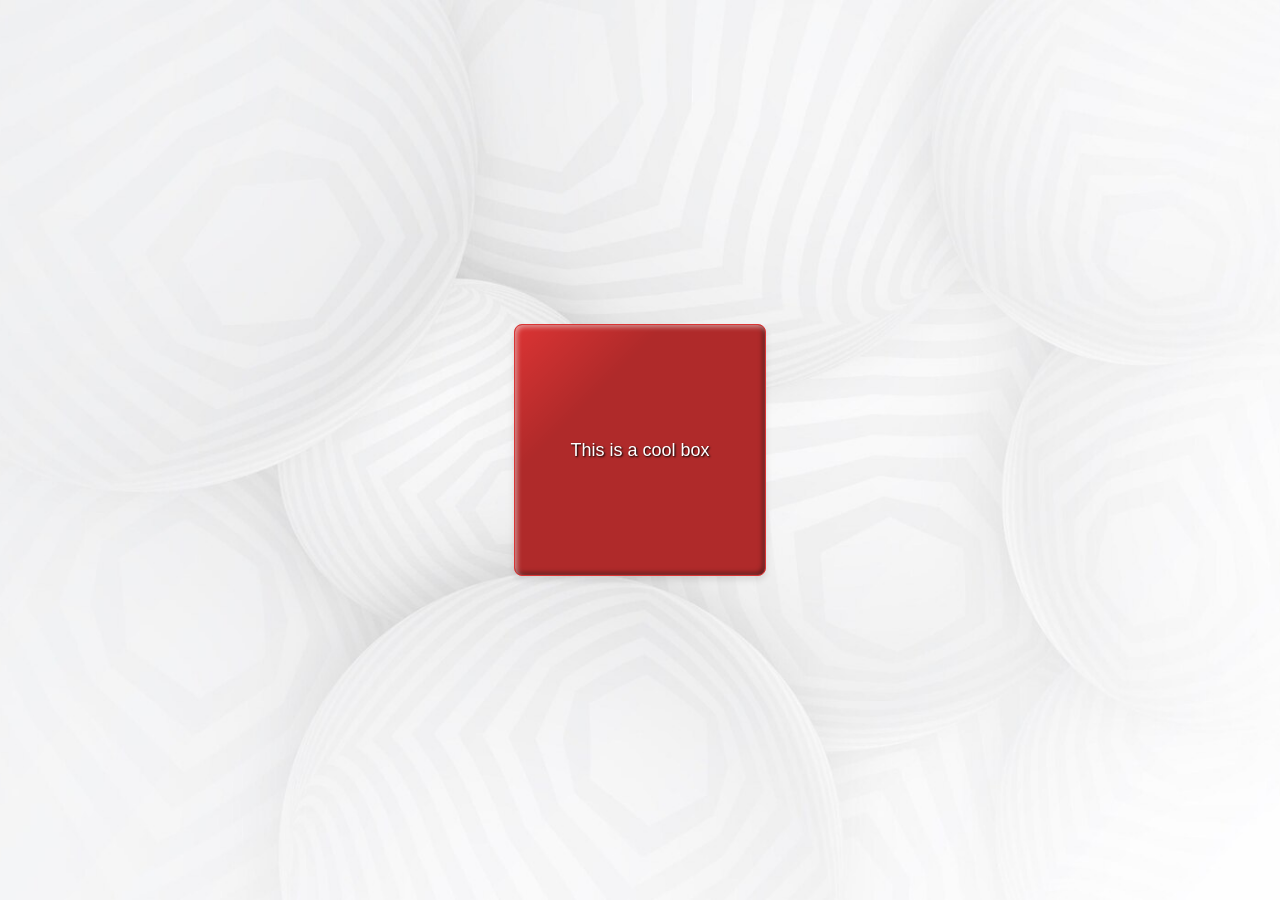
<file: coollookingbox.html>
<!DOCTYPE html>
<html lang="en-US">
<head>
  <meta charset="utf-8" />
  <meta name="viewport" content="width=device-width, initial-scale=1.0" />
  <title>Cool Box with Flexbox</title>
  <!-- Link to our CSS file -->
  <link rel="stylesheet" href="coollookingbox.css" />
</head>
<body>
  <!-- Added a class "cool-box" for styling -->
  <div class="container">
    <div class="cool-box">This is a cool box</div>
  </div>
</body>
</html>
</file>
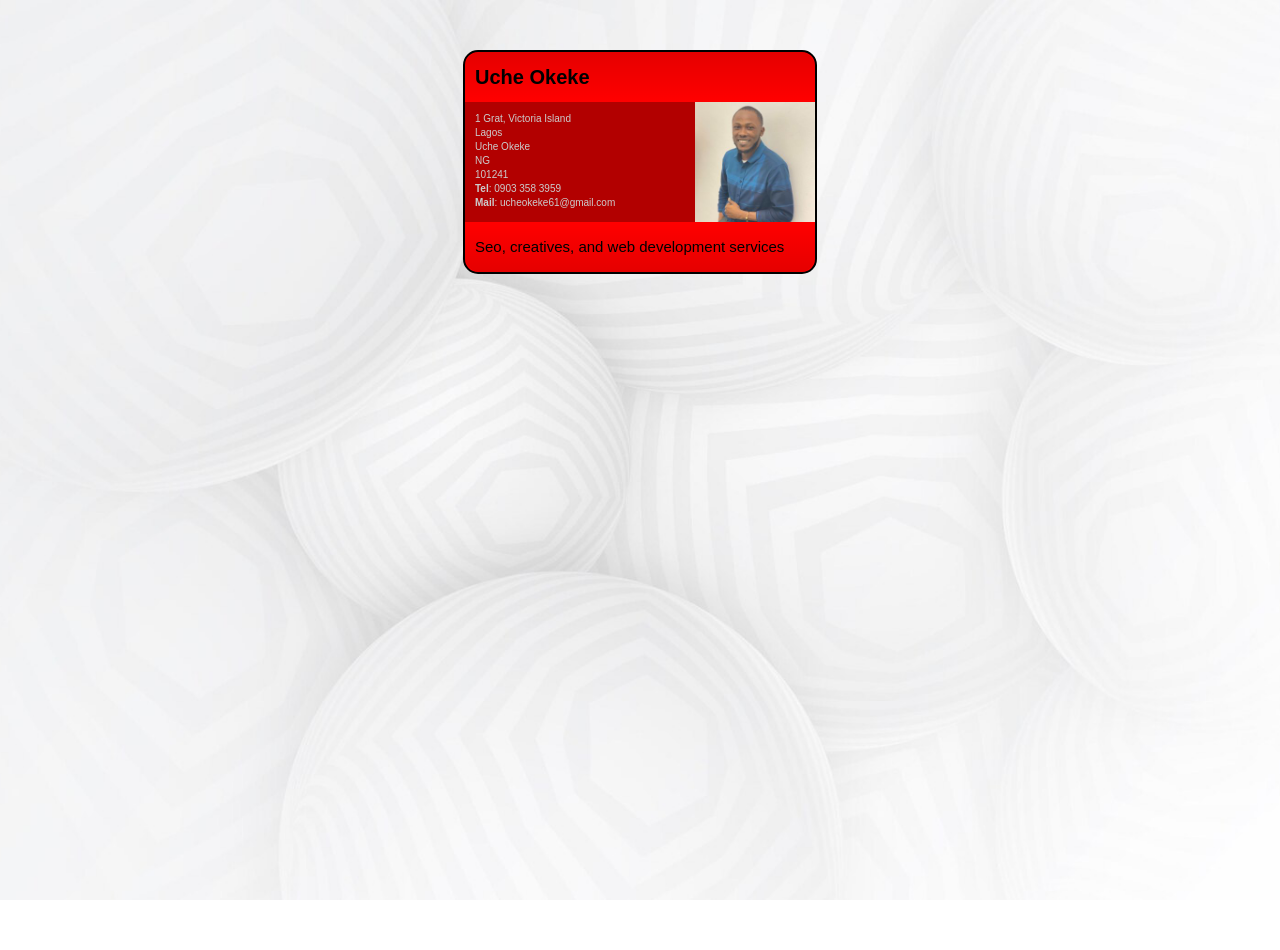
<file: cssfundamentals.html>
<!DOCTYPE html>
<html lang="en-US">
  <head>
    <meta charset="utf-8">
    <meta name="viewport" content="width=device-width">
    <title>Fundamental CSS comprehension</title>
    <link rel="stylesheet" href="cssfundamentals.css">
  </head>
  <body>
  <section class="card">
    <header>
      <h2>Uche Okeke</h2>
    </header>
    <article>
      <img src="images/uch.jpg" alt="A picture of Uche">
      <p>1 Grat, Victoria Island<br>
         Lagos<br>
         Uche Okeke<br>
         NG<br>
         101241<br>
        <strong>Tel</strong>: 0903 358 3959<br>
        <strong>Mail</strong>: ucheokeke61@gmail.com</p>
    </article>
    <footer>
      <p>Seo, creatives, and web development 
        services</p>
    </footer>
  </section>
  </body>
</html>
</file>
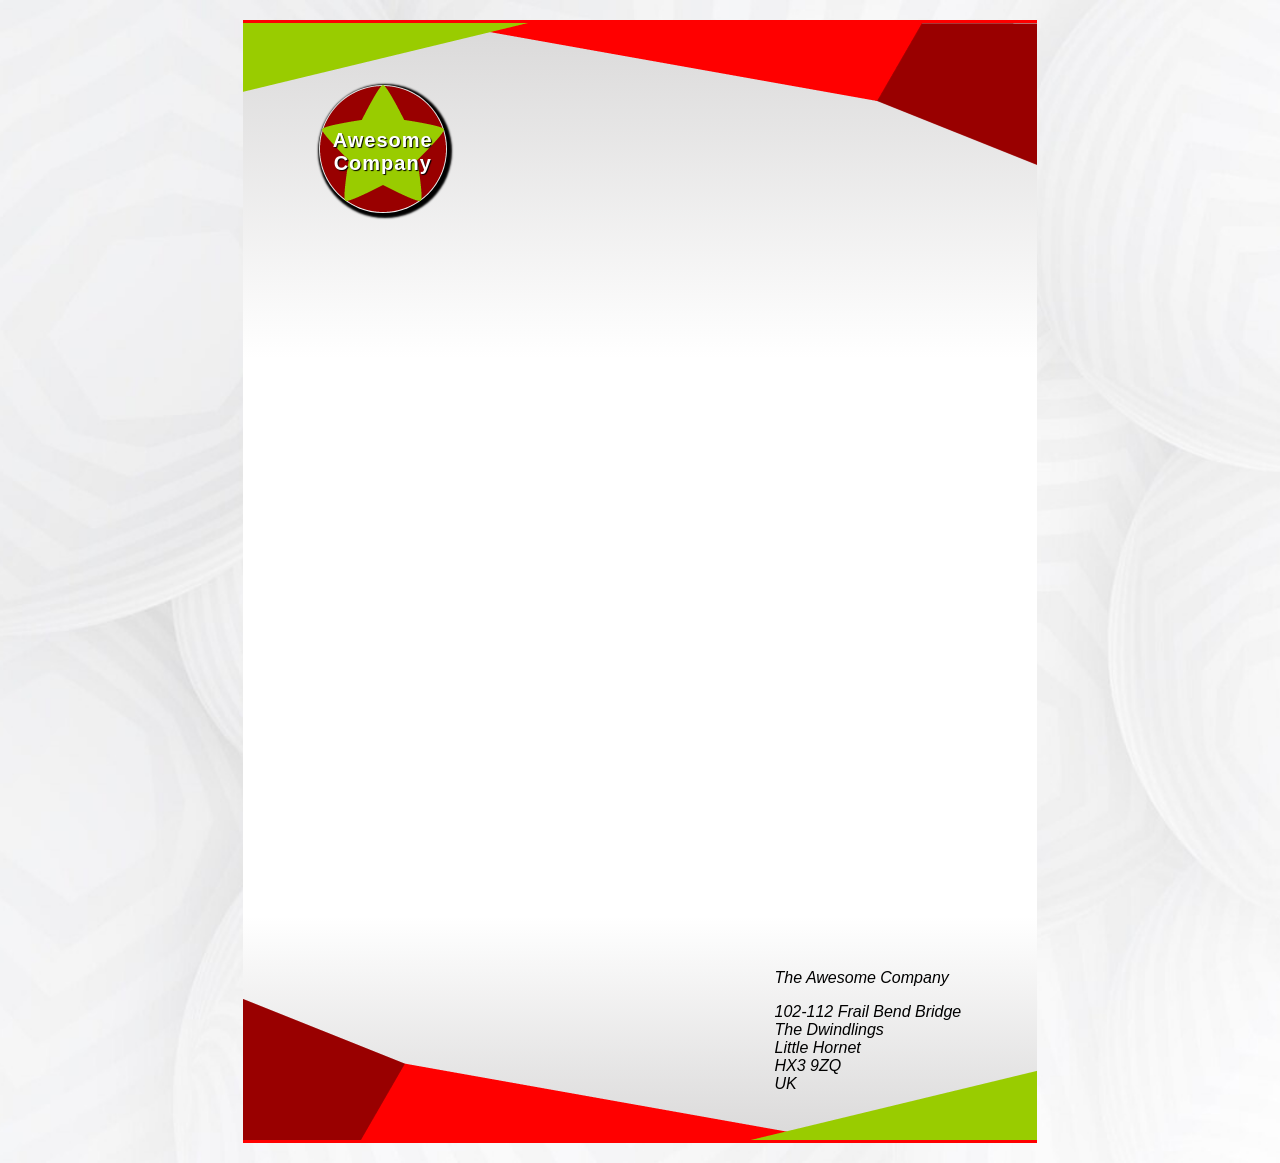
<file: fancyletter.html>
<!DOCTYPE html>
<html lang="en-US">
  <head>
    <meta charset="utf-8">
    <meta name="viewport" content="width=device-width">
    <title>Fancy letterheaded paper</title>
    <link rel="stylesheet" href="fancyletter.css">
  </head>
  <body>
    <article>
      <h1>Awesome<br>Company</h1>
      <address>
        <p>The Awesome Company</p>
        <p>102-112 Frail Bend Bridge<br>
        The Dwindlings<br>
        Little Hornet<br>
        HX3 9ZQ<br>
        UK</p>
      </address>
    </article>
  </body>
</html>
</file>
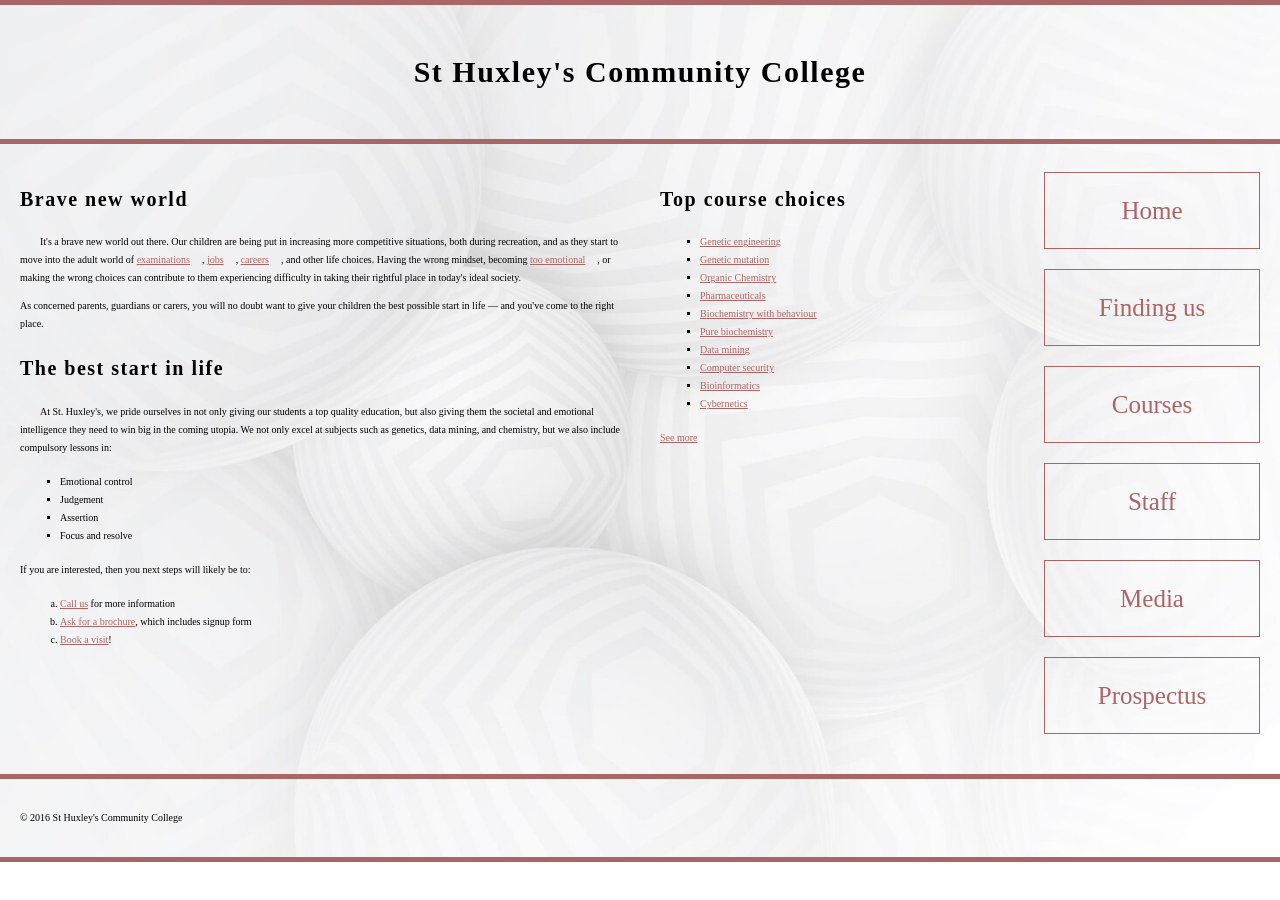
<file: typesetting.html>
<!DOCTYPE html>
<html lang="en-US">
  <head>
    <meta charset="utf-8">
    <meta name="viewport" content="width=device-width">
    <title>St Huxley's Community College</title>
    <link rel="preconnect" href="https://fonts.googleapis.com">
<link rel="preconnect" href="https://fonts.gstatic.com" crossorigin>
<link href="https://fonts.googleapis.com/css2?family=Inter+Tight:ital@0;1&family=Roboto&family=Roboto+Condensed:ital,wght@0,700;1,700&display=swap" rel="stylesheet">
    <link href="typesetting.css" type="text/css" rel="stylesheet">
  </head>
  <body>
  <header>
    <h1>St Huxley's Community College</h1>
  </header>
  <section>
      <h2>Brave new world</h2>
      <p>It's a brave new world out there. Our children are being put in increasing more competitive situations, both during recreation, and as they start to move into the adult world of <a href="https://en.wikipedia.org/wiki/Examination">examinations</a>, <a href="https://en.wikipedia.org/wiki/Jobs">jobs</a>, <a href="https://en.wikipedia.org/wiki/Career">careers</a>, and other life choices. Having the wrong mindset, becoming <a href="https://en.wikipedia.org/wiki/Emotion">too emotional</a>, or making the wrong choices can contribute to them experiencing difficulty in taking their rightful place in today's ideal society.</p>
      <p>As concerned parents, guardians or carers, you will no doubt want to give your children the best possible start in life — and you've come to the right place.</p>
      <h2>The best start in life</h2>
      <p>At St. Huxley's, we pride ourselves in not only giving our students a top quality education, but also giving them the societal and emotional intelligence they need to win big in the coming utopia. We not only excel at subjects such as genetics, data mining, and chemistry, but we also include compulsory lessons in:</p>
      <ul>
        <li>Emotional control</li>
        <li>Judgement</li>
        <li>Assertion</li>
        <li>Focus and resolve</li>
      </ul>
      <p>If you are interested, then you next steps will likely be to:</p>
      
      <ol>
        <li><a href="#">Call us</a> for more information</li>
        <li><a href="#">Ask for a brochure</a>, which includes signup form</li>
        <li><a href="#">Book a visit</a>!</li>
      </ol>
  </section>
  <aside>
    <h2>Top course choices</h2>
    <ul>
      <li><a href="#">Genetic engineering</a></li>
      <li><a href="#">Genetic mutation</a></li>
      <li><a href="#">Organic Chemistry</a></li>
      <li><a href="#">Pharmaceuticals</a></li>
      <li><a href="#">Biochemistry with behaviour</a></li>
      <li><a href="#">Pure biochemistry</a></li>
      <li><a href="#">Data mining</a></li>
      <li><a href="#">Computer security</a></li>
      <li><a href="#">Bioinformatics</a></li>
      <li><a href="#">Cybernetics</a></li>
    </ul>
    <p><a href="#">See more</a></p>
  </aside>
  <nav>
    <ul>
      <li><a href="#">Home</a></li>
      <li><a href="#">Finding us</a></li>
      <li><a href="#">Courses</a></li>
      <li><a href="#">Staff</a></li>
      <li><a href="#">Media</a></li>
      <li><a href="#">Prospectus</a></li>
    </ul>
  </nav>
  <footer>
    <p>&copy; 2016 St Huxley's Community College</p>
  </footer>
  </body>
</html>
</file>
<file: coollookingbox.css>
html {
    font-family: sans-serif;
    background-color: #ffffff;
    height: 100%;
    margin: 0;
  }
  html, body {
    height: 100%;
  }
  body {
    margin: 0;
    font-family: 'Helvetica neue', Arial, sans-serif;
    font-size: 10px;
    background-image: url('images/backg.jpg');
    background-size: cover;
    background-position: center;
    background-repeat: no-repeat;
    background-attachment: fixed;
    width: 100%;
    display: flex;
    justify-content: center;
    align-items: center;
  }
  /* Styling the Cool Box */
  .cool-box {
    width: 250px;
    height: 250px;
    display: flex;
    justify-content: center;
    align-items: center;
    margin: 0 auto;
    text-align: center;
    font-size: 1.125rem;
    background-color: #db3434;
    color: #ffffff;
    text-shadow: 1px 1px 2px #000000;
    border-radius: 8px;
    border: 1px solid #db3434;
    background-image: linear-gradient(
      to bottom right,
      rgba(0, 0, 0, 0) 0%, 
      rgba(0, 0, 0, 0.2) 30%, 
      rgba(0, 0, 0, 0.2) 100%
    );
    
    box-shadow: 
      0 4px 6px rgba(0, 0, 0, 0.1),
      inset 2px 2px 5px rgba(255, 255, 255, 0.5),
      inset -2px -2px 5px rgba(0, 0, 0, 0.5);
    
    transition: transform 0.3s ease, box-shadow 0.3s ease;
  }
  .cool-box:hover {
    transform: scale(1.05);
    box-shadow: 
      0 6px 8px rgba(0, 0, 0, 0.15),
      inset 3px 3px 7px rgba(255, 255, 255, 0.6),
      inset -3px -3px 7px rgba(0, 0, 0, 0.6);
  }
  .cool-box:active {
    box-shadow: 0 2px 4px rgba(0, 0, 0, 0.2);
    transform: scale(0.98);
    transition: transform 0.1s ease, box-shadow 0.1s ease;
  }
  /* Responsive Design */
  @media (max-width: 600px) {
    .cool-box {
      width: 150px;
      height: 150px;
      font-size: 1rem;
      padding: 15px;
    }
  }
</file>
<file: cssfundamentals.css>
body {
    margin: 0;
    font-family: 'Helvetica neue', Arial, sans-serif;
    font-size: 10px;
    background-image: url('images/backg.jpg');
    background-size: cover;
    background-position: center;
    background-repeat: no-repeat;
    background-attachment: fixed;
    width: 100%;
  }
  html, body {
    height: 100%;
  }
  html {
    font-family: 'Helvetica neue', Arial, 'sans serif';
    font-size: 10px;
  }
  
  .card {
    width: 35em;
    height: 22em;
    margin: 5em auto;
    background-color: red;
    border: 0.2em solid black;
    border-radius: 1.5em;
  }
  .card header {
    background-image: linear-gradient(to bottom,rgba(0,0,0,0.1), rgba(0,0,0,0));
    border-radius: 1.5em 1.5em 0 0;
  }
  .card article img {
    max-height: 100%;
    float: right;
  }
  .card footer {
    background-image: linear-gradient(to bottom,rgba(0,0,0,0), rgba(0,0,0,0.1));
    border-radius: 0 0 1.5em 1.5em;
  }
   
  /* header and footer styles*/
  .card header,footer {
    padding: 1em;
    height: 3em;
  }

  .card h2,p{
      margin: 0;
    }
   .card article {
    height: 12em;
    background-color:rgb(0,0,0,.3);
  }
  .card h2{
      font-size: 2em;
      line-height: 1.5;
  }
  .card footer p{
    font-size: 1.5em;
    line-height: 2;
}
.card article p{
  padding: 1em;
  color: #ccc;
  line-height: 1.4em;
}
</file>
<file: fancyletter.css>
* {
    box-sizing: border-box;
  }
  
  html {
    font-family: sans-serif;
  }
  
  body {
    margin: 0;
    background-image: url('images/backg.jpg');
    background-size: cover;
    background-position: center;
    background-repeat: no-repeat;
  }
  
  article {
    width: 210mm;
    height: 297mm;
    margin: 20px auto;
    position: relative;
    background:url("images/top-image.png") top no-repeat;
    background-color: white;
    background:url("images/top-image.png") top no-repeat,
    url("images/bottom-image.png") bottom no-repeat,
    linear-gradient(to bottom, #dad9d9, #ffffff 30%, #ffffff 80%, #dad9d9);
    border-top: 1mm solid red;
    border-bottom: 1mm solid red;
  }
  
  address {
    position: absolute;
    bottom: 8mm;
    right: 20mm;
  }
  
  h1 {
    position: absolute;
    top: 12mm;
    left: 20mm;
    width: 128px;
    height: 128px;
    font-size: 20px;
    letter-spacing: 1px;
    text-align: center;
    padding: 44px 0;
    color: rgb(255, 255, 255);
    text-shadow: 1px 1px 1px black;
    background: url("images/logo.png") no-repeat;
    /*filter: drop-shadow(3px 4px 3px rgb(133, 133, 133, 0.7));*/
    box-shadow: 2px 2px 2px 3px black;
    border-radius: 50%;
  }
</file>
<file: typesetting.css>
/* General setup */
* {
    box-sizing: border-box;
  }
  
  body {
    margin: 0 auto;
    min-width: 1000px;
    max-width: 1400px;
    background-image: url('images/backg.jpg');
    background-size: cover;
    background-position: center;
    background-repeat: no-repeat;
  }
  
  /* Layout */
  
  section {
    float: left;
    width: 50%;
  }
  
  aside {
    float: left;
    width: 30%;
  }
  
  nav {
    float: left;
    width: 20%;
  }
  
  footer {
    clear: both;
  }
  
  header, section, aside, nav, footer {
    padding: 20px;
  }
  
  /* header and footer */
  
  header, footer {
    border-top: 5px solid #a66;
    border-bottom: 5px solid #a66;
  }
  
  /* WRITE YOUR CODE BELOW HERE */
  h1, h2, h3 {
    font-family: "Roboto-Condensed";
    letter-spacing: 1.5px;
  }
  body {
    line-height: 1.8;
  }
  p {
    font-family: "Inter";
  }
  section h1 + p,
  section h2 + p,
  section h3 + p {
  text-indent: 20px;
  }
  html {
    font-size: 10px;
  }
  h1 {
    font-size: 3em;
    text-align: center;
  }
  
  h2 {
    font-size: 2em;
  }
  
  h3 {
    font-size: 1em;
  }
  /* Link styling */
a {
    outline: none;
  }
  
  
  a[href*="http"] {
    padding-right: 12px;
    background: url(https://www.svgrepo.com/show/510970/external-link.svg) no-repeat 100% 0;
    background-size: 12px 12px;
  }
  a:link, a:visited {
    color: #a66;
  }
  
  a:focus, a:hover {
    text-decoration: none;
  }
  
  a:active {
    color: rgb(195, 70, 70);
    text-shadow: 0px 0px 1px #f00,
                 0px 0px 2px #f00,
                 0px 0px 3px black,
                 0px 0px 4px black;
  }
  ul, ol {
    margin: 1.6rem 0;
  }
  
  ul {
    list-style-type: square;
  }
  
  ol {
    list-style-type: lower-latin;
  }
  
  /* nav menu */
  
  nav ul {
    padding-left: 0;
    margin-top: 0.8rem;
  }
  
  nav li {
    list-style-type: none;
    margin-bottom: 2rem;
  }
  
  nav li a {
    text-decoration: none;
    display: inline-block;
    width: 100%;
    line-height: 3;
    text-align: center;
    font-size: 2.5rem;
    border: 1px solid #a66;
  }
  
  nav li a:focus, nav li a:hover {
    color: white;
    background: #a66;
  }
  
  nav li a:active {
    color: white;
    background: black;
  }
</file>
